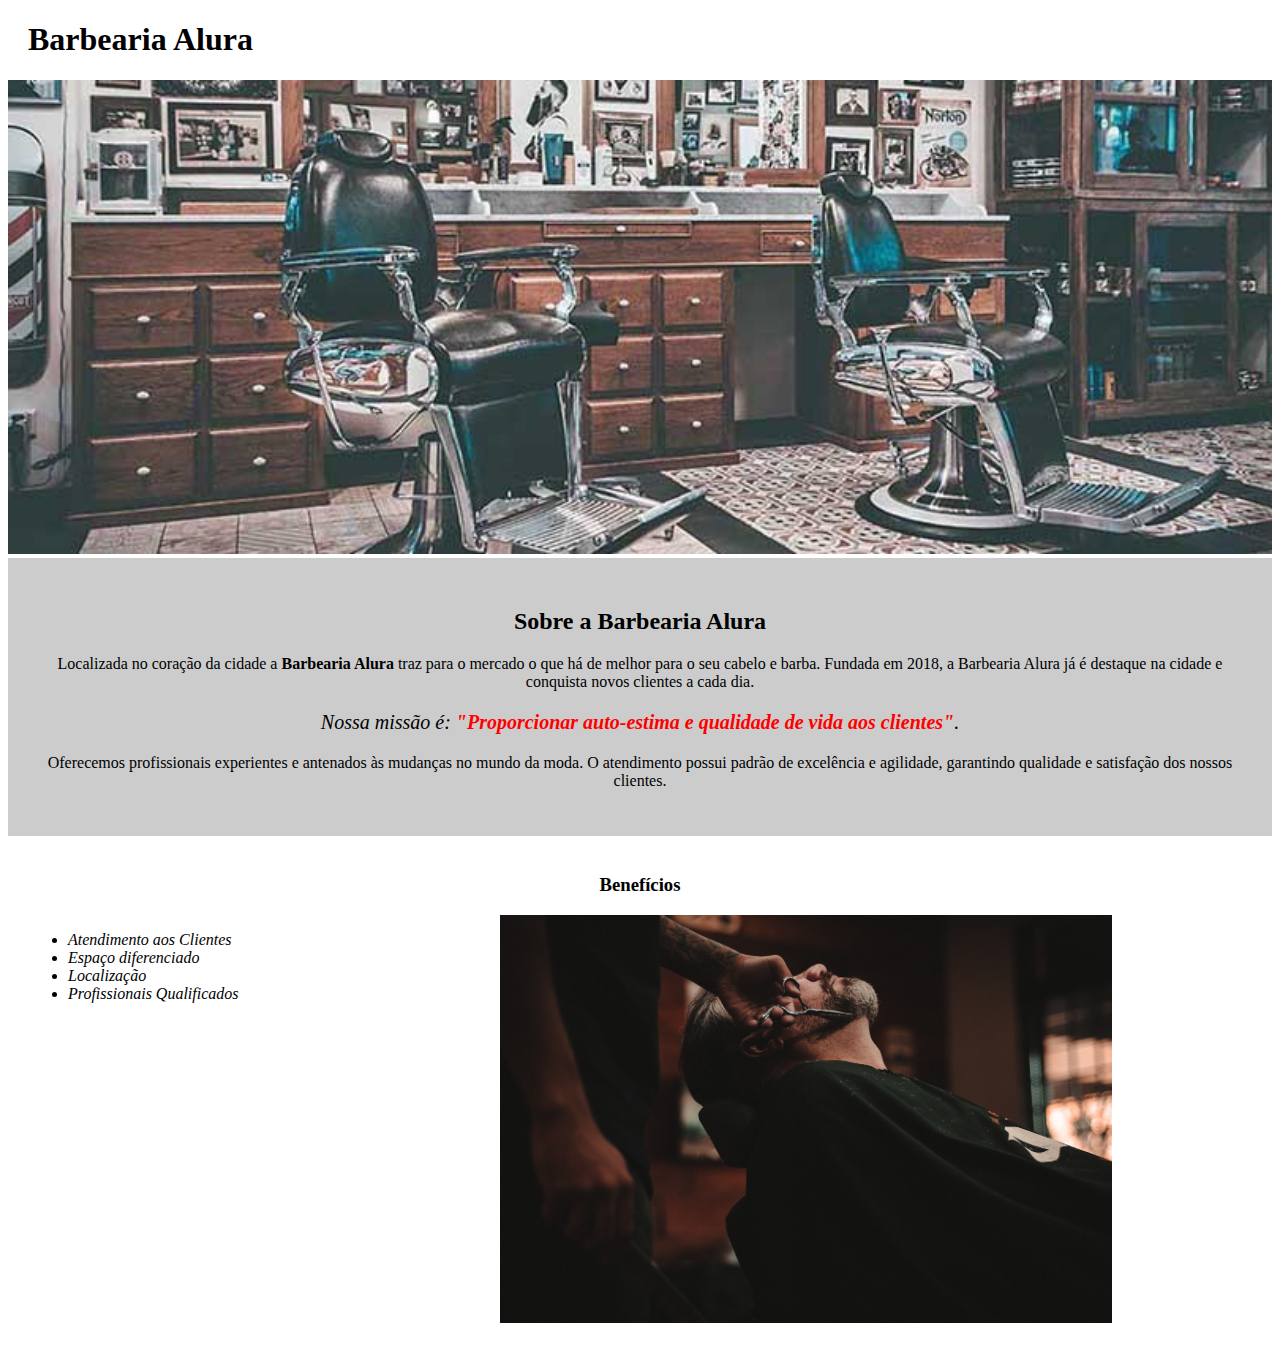
<file: index.html>
<!DOCTYPE html>
<html lang="pt-br">

<head>
  <meta charset="UTF-8">
  <title>Barbearia Alura</title>
  <link rel="stylesheet" href="style.css">
</head>

<body>
  <header>
    <h1 class="titulo-principal">Barbearia Alura</h1>
  </header  >
  <img id="banner" src="banner.jpg">
  <div class="principal">
    <h2 class="titulo-centralizado">Sobre a Barbearia Alura</h2>

    <p>Localizada no coração da cidade a <strong>Barbearia Alura</strong> traz para o mercado o que há de melhor para o
      seu cabelo e barba. Fundada em 2018, a Barbearia Alura já é destaque na cidade e conquista novos clientes a cada
      dia.</p>

    <p id="missao"><em>Nossa missão é: <strong>"Proporcionar auto-estima e qualidade de vida aos
          clientes"</strong>.</em></p>

    <p>Oferecemos profissionais experientes e antenados às mudanças no mundo da moda. O atendimento possui padrão de
      excelência e agilidade, garantindo qualidade e satisfação dos nossos clientes.</p>
  </div>

  <div class="beneficios">
    <h3 class="titulo-centralizado">Benefícios</h3>

    <ul>
      <li class="itens">Atendimento aos Clientes</li>
      <li class="itens">Espaço diferenciado</li>
      <li class="itens">Localização</li>
      <li class="itens">Profissionais Qualificados</li>
    </ul>

    <img src="beneficios.jpg" class="imagembeneficios">
  </div>
</body>

</html>
</file>
<file: style.css>
body {
	
}

#banner {
	width:100%;
}

.principal{
	background: #CCCCCC;
	padding: 30px;
}

.titulo-principal {
	padding-left: 20px
}

.titulo-centralizado {
	text-align: center
}

p {
	text-align: center;
}

#missao {
	font-size: 20px
}

em strong {
	color: #FF0000;
}

.itens {
	font-style: italic
}

.beneficios {
	background: #FFFFFF;
	padding: 20px;
}

ul {
	display: inline-block;
	vertical-align: top;
	width: 20%;
	margin-right: 15%;
}

.imagembeneficios {
	width: 50%;
}
</file>
